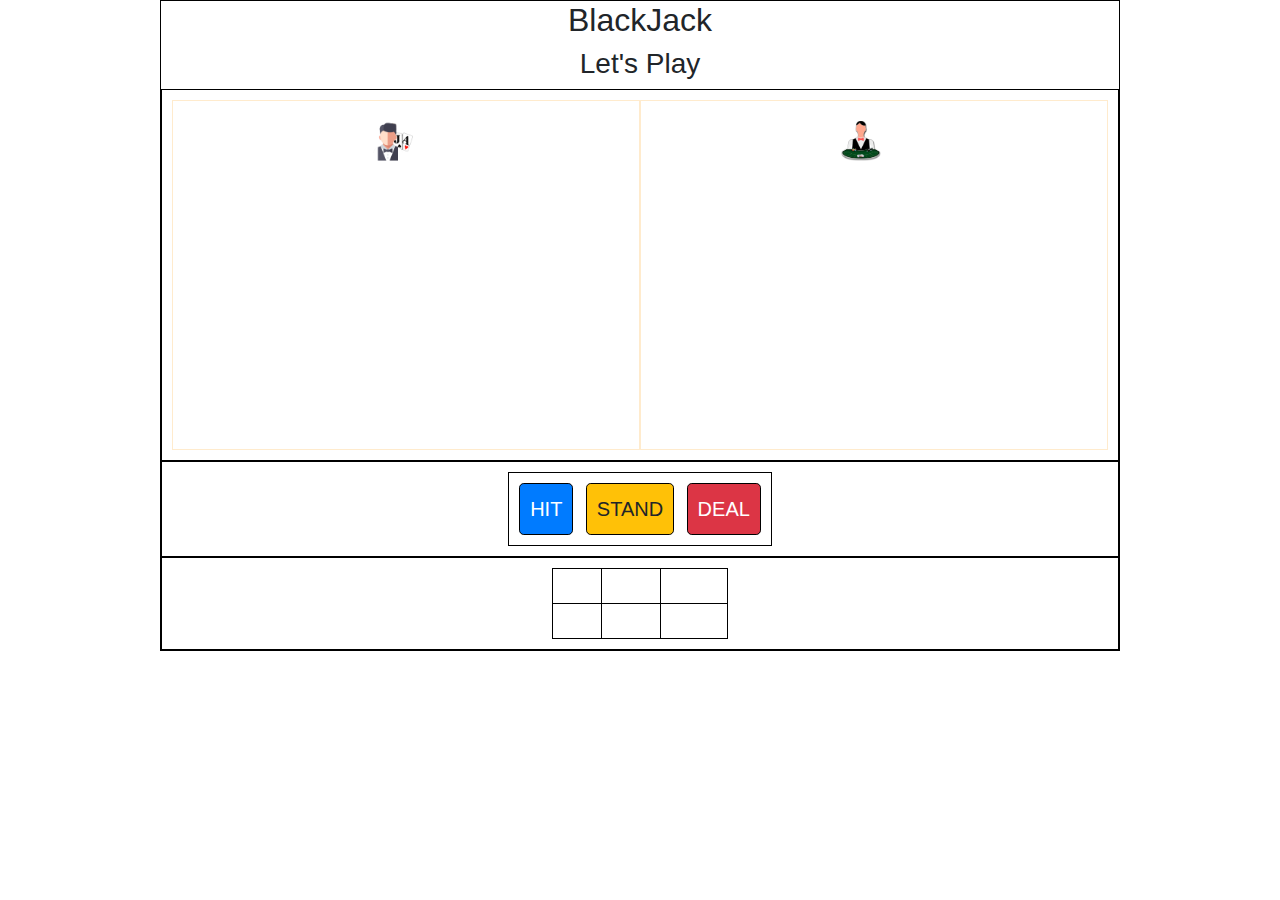
<file: index.html>
<!DOCTYPE html>
<html lang="en">
	<head>
		<meta charset="UTF-8" />
		<meta name="viewport" content="width=device-width, initial-scale=1.0" />

		<link rel="icon" type="image/png" href="static/images/misc/blackjack-icon.png" sizes="16x16" />
		<link rel="stylesheet" href="https://stackpath.bootstrapcdn.com/bootstrap/4.5.2/css/bootstrap.min.css" />
		<link rel="stylesheet" href="static/css/style.css" />
		<title>BlackJack</title>
	</head>
	<body>
		<div class="main-container">
			<h2>BlackJack</h2>
			<h3><span id="blackjack-score">Let's Play</span></h3>
			<div class="flex-blackjack-row-1">
				<div id="your-box">
					<h2>
						<img src="static/images/misc/player.png" alt="Player" style="width: 60px; height: 60px" />
						<span id="your-blackjack-score">0</span>
					</h2>
				</div>
				<div id="dealer-box">
					<h2>
						<img src="static/images/misc/dealer.png" alt="Player" style="width: 60px; height: 60px" />
						<span id="dealer-blackjack-score">0</span>
					</h2>
				</div>
			</div>
			<div class="flex-blackjack-row-2">
				<div>
					<button class="btn-lg btn-primary mr-2" id="blackjack-hit-button">HIT</button>
					<button class="btn-lg btn-warning mr-2" id="blackjack-stand-button">STAND</button>
					<button class="btn-lg btn-danger" id="blackjack-deal-button">DEAL</button>
				</div>
			</div>
			<div class="flex-blackjack-row-3">
				<table>
					<tr>
						<th>Wins</th>
						<th>Draws</th>
						<th>Losses</th>
					</tr>
					<tr>
						<td><span id="wins">0</span></td>
						<td><span id="draws">0</span></td>
						<td><span id="losses">0</span></td>
					</tr>
				</table>
			</div>
		</div>
		<script src="static/js/script.js"></script>
	</body>
</html>
</file>
<file: static/css/style.css>
.main-container {
	width: 75%;
	margin: 0 auto;
	text-align: center;
	border: 1px solid black;
}

.flex-blackjack-row-1,
.flex-blackjack-row-2,
.flex-blackjack-row-3 {
	display: flex;
	border: 1px solid black;
	padding: 10px;
	flex-wrap: wrap;
	flex-direction: row;
	justify-content: space-around;
	background: url('https://media.istockphoto.com/vectors/poker-table-background-in-green-color-vector-id1206505233?k=6&m=1206505233&s=612x612&w=0&h=3yK8zXZmrh3-tRVtw0wY-AiTTwnqFf_mmNlIGAjlr4E=')
		center;
	color: #ffffff;
}

.flex-blackjack-row-1 div {
	border: 1px solid blanchedalmond;
	padding: 10px;
	flex: 1;
	height: 350px;
	text-align: center;
}

.flex-blackjack-row-1 img {
	width: 25%;
	padding: 10px;
}

.flex-blackjack-row-2 div {
	border: 1px solid black;
	padding: 10px;
}
.flex-blackjack-row-2 button {
	border: 1px solid black;
	padding: 10px;
}

table,
th,
td {
	padding: 5px;
	border: 1px solid black;
}
</file>
